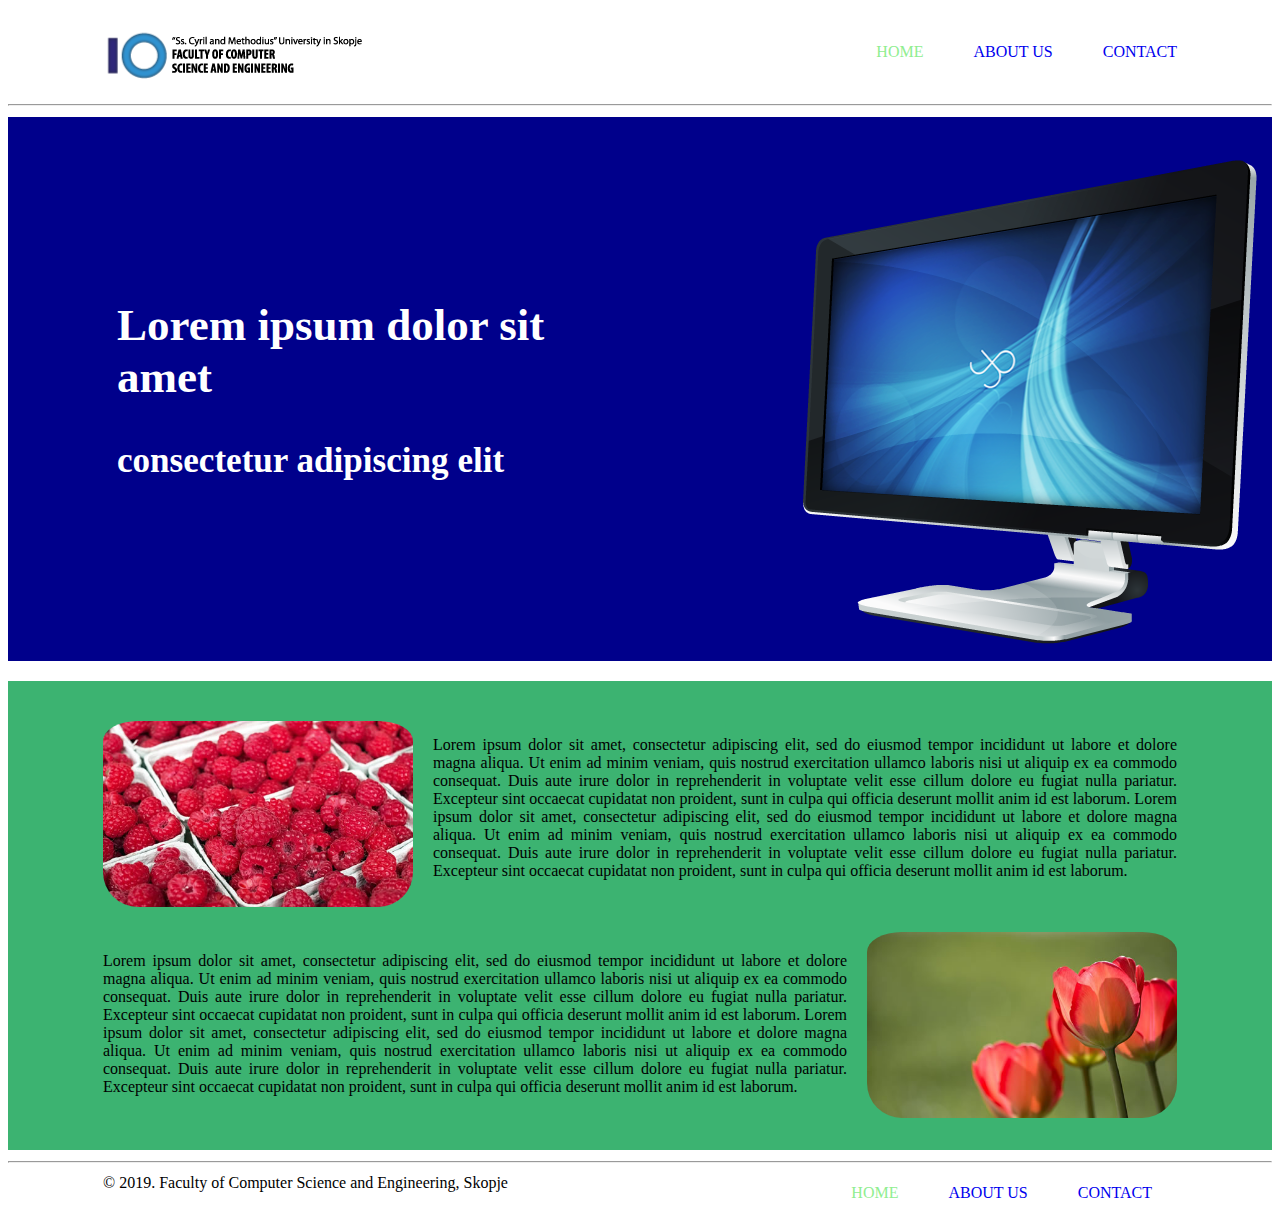
<file: Lab04_193288/Lab4_193288/Index.html>
<!DOCTYPE html>
<html lang="en">
<head>
    <meta charset="UTF-8">
    <title>Index</title>
    <link rel="stylesheet" href="cssmain.css">
</head>
<body>
    <div class="headermenu">
        <img src="images/finki-logo-9-en.png" class="logo">

        <ul class="nav">
            <li><a href="index.html" style="color: lightgreen">HOME</a></li>
            <li><a href="About%20us.html">ABOUT US</a></li>
            <li><a href="contact.html">CONTACT</a></li>
        </ul>
    </div>
<hr>
    <div class="firstsection">
    <img class="golemaslika" src="images/img3.png" alt="" />
        <div class="textinside">
            <h2>Lorem ipsum dolor sit <br/>amet </h2>
            <h3>consectetur adipiscing elit</h3>

        </div>

    </div>

    <div class="secondsection">

        <div class="firstgrid">
            <img  class="firstgridimage" src="images/item1.jpg">
            <div class="firstgridtext">Lorem ipsum dolor sit amet, consectetur adipiscing elit, sed do eiusmod tempor incididunt ut labore et
                dolore magna aliqua. Ut enim ad minim veniam, quis nostrud exercitation ullamco laboris nisi ut aliquip ex ea commodo consequat.
                Duis aute irure dolor in reprehenderit in voluptate velit esse cillum dolore eu fugiat nulla pariatur. Excepteur sint occaecat
                cupidatat non proident, sunt in culpa qui officia deserunt mollit anim id est laborum.
                Lorem ipsum dolor sit amet, consectetur adipiscing elit, sed do eiusmod tempor incididunt ut labore et
                dolore magna aliqua. Ut enim ad minim veniam, quis nostrud exercitation ullamco laboris nisi ut aliquip ex ea commodo consequat.
                Duis aute irure dolor in reprehenderit in voluptate velit esse cillum dolore eu fugiat nulla pariatur. Excepteur sint occaecat
                cupidatat non proident, sunt in culpa qui officia deserunt mollit anim id est laborum.</div>

        </div>

        <div class="secondgrid">
            <img  class="secondgridimage" src="images/item2.jpg">
            <div class="secondgridtext">Lorem ipsum dolor sit amet, consectetur adipiscing elit, sed do eiusmod tempor incididunt ut labore et
                dolore magna aliqua. Ut enim ad minim veniam, quis nostrud exercitation ullamco laboris nisi ut aliquip ex ea commodo consequat.
                Duis aute irure dolor in reprehenderit in voluptate velit esse cillum dolore eu fugiat nulla pariatur. Excepteur sint occaecat
                cupidatat non proident, sunt in culpa qui officia deserunt mollit anim id est laborum.
                Lorem ipsum dolor sit amet, consectetur adipiscing elit, sed do eiusmod tempor incididunt ut labore et
                dolore magna aliqua. Ut enim ad minim veniam, quis nostrud exercitation ullamco laboris nisi ut aliquip ex ea commodo consequat.
                Duis aute irure dolor in reprehenderit in voluptate velit esse cillum dolore eu fugiat nulla pariatur. Excepteur sint occaecat
                cupidatat non proident, sunt in culpa qui officia deserunt mollit anim id est laborum.<br/><br/><br/><br/></div>
        </div>



    </div>
<hr>
<footer>
    <div class="footertext">
        © 2019. Faculty of Computer Science and Engineering, Skopje</div>
    <ul class="nav footernav">
        <li><a href="index.html" style="color: lightgreen" id="c1">HOME</a></li>
        <li><a href="About%20us.html" id="c2">ABOUT US</a></li>
        <li><a href="contact.html" id="c3">CONTACT</a></li>
    </ul>
</footer>

</body>
</html>
</file>
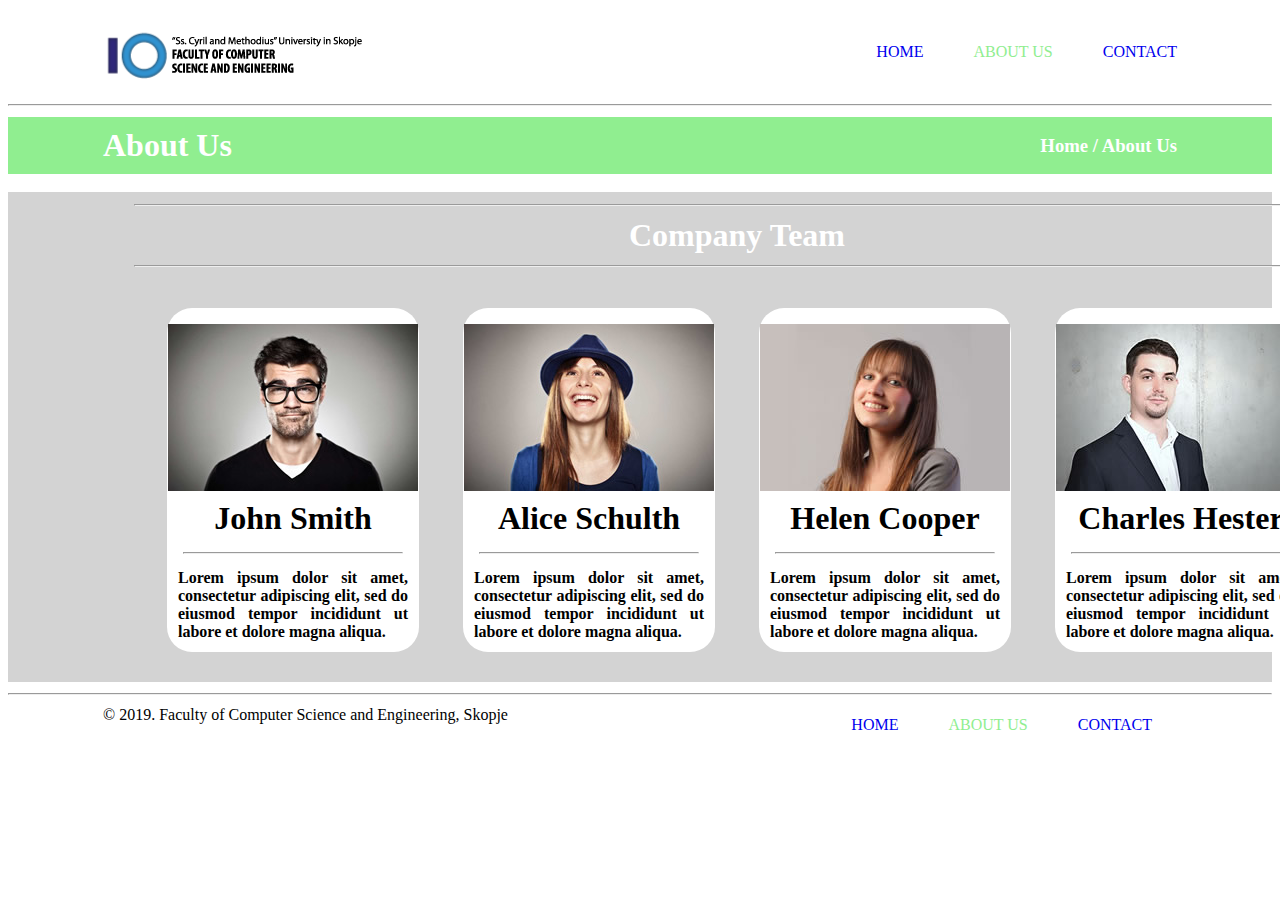
<file: Lab04_193288/Lab4_193288/About us.html>
<!DOCTYPE html>
<html lang="en">
<head>
    <meta charset="UTF-8">
    <title>About Us</title>
    <link rel="stylesheet" href="cssmain.css">
</head>
<body>

<div class="headermenu">
    <img src="images/finki-logo-9-en.png" class="logo">

    <ul class="nav">
        <li><a href="index.html" >HOME</a></li>
        <li><a href="About%20us.html" style="color: lightgreen">ABOUT US</a></li>
        <li><a href="contact.html">CONTACT</a></li>
    </ul>
</div>
<hr>
<div class="upperdesc">
    <h1 class="bigtext">About Us</h1>
    <h3 class="breadcrumbs">Home / About Us</h3>
</div><br/>

<div class="container">







<table class="table">
    <caption>
        <hr class="hrinside">
        <h1 class="tablead">Company Team</h1>
        <hr class="hrinside">
    </caption>
    <tr>
    <th>

        <img src="images/team1.jpg"/>
        <h1>John Smith</h1>
        <hr class="hrgrid">
        <p class="gridtext">Lorem ipsum dolor sit amet, consectetur adipiscing elit, sed do eiusmod tempor incididunt ut labore et
            dolore magna aliqua.</p>
    </th>

    <th>

        <img src="images/team2.jpg"/>
        <h1>Alice Schulth</h1>
        <hr class="hrgrid">
        <p class="gridtext">Lorem ipsum dolor sit amet, consectetur adipiscing elit, sed do eiusmod tempor incididunt ut labore et
            dolore magna aliqua.</p>


    </th>


        <th>

        <img src="images/team3.jpg"/>
        <h1>Helen Cooper</h1>
            <hr class="hrgrid">
        <p class="gridtext">Lorem ipsum dolor sit amet, consectetur adipiscing elit, sed do eiusmod tempor incididunt ut labore et
            dolore magna aliqua.</p>
    </th>
    <th>

        <img src="images/team4.jpg"/>
        <h1>Charles Hester</h1>
        <hr class="hrgrid">
        <p class="gridtext">Lorem ipsum dolor sit amet, consectetur adipiscing elit, sed do eiusmod tempor incididunt ut labore et
            dolore magna aliqua.</p>
    </th>
</tr>




</table>


</div>
















<hr>
<footer>
    <div class="footertext">
        © 2019. Faculty of Computer Science and Engineering, Skopje</div>
    <ul class="nav footernav">
        <li><a href="index.html" >HOME</a></li>
        <li><a href="About%20us.html" style="color: lightgreen">ABOUT US</a></li>
        <li><a href="contact.html">CONTACT</a></li
    </ul>
</footer>
</body>
</html>
</file>
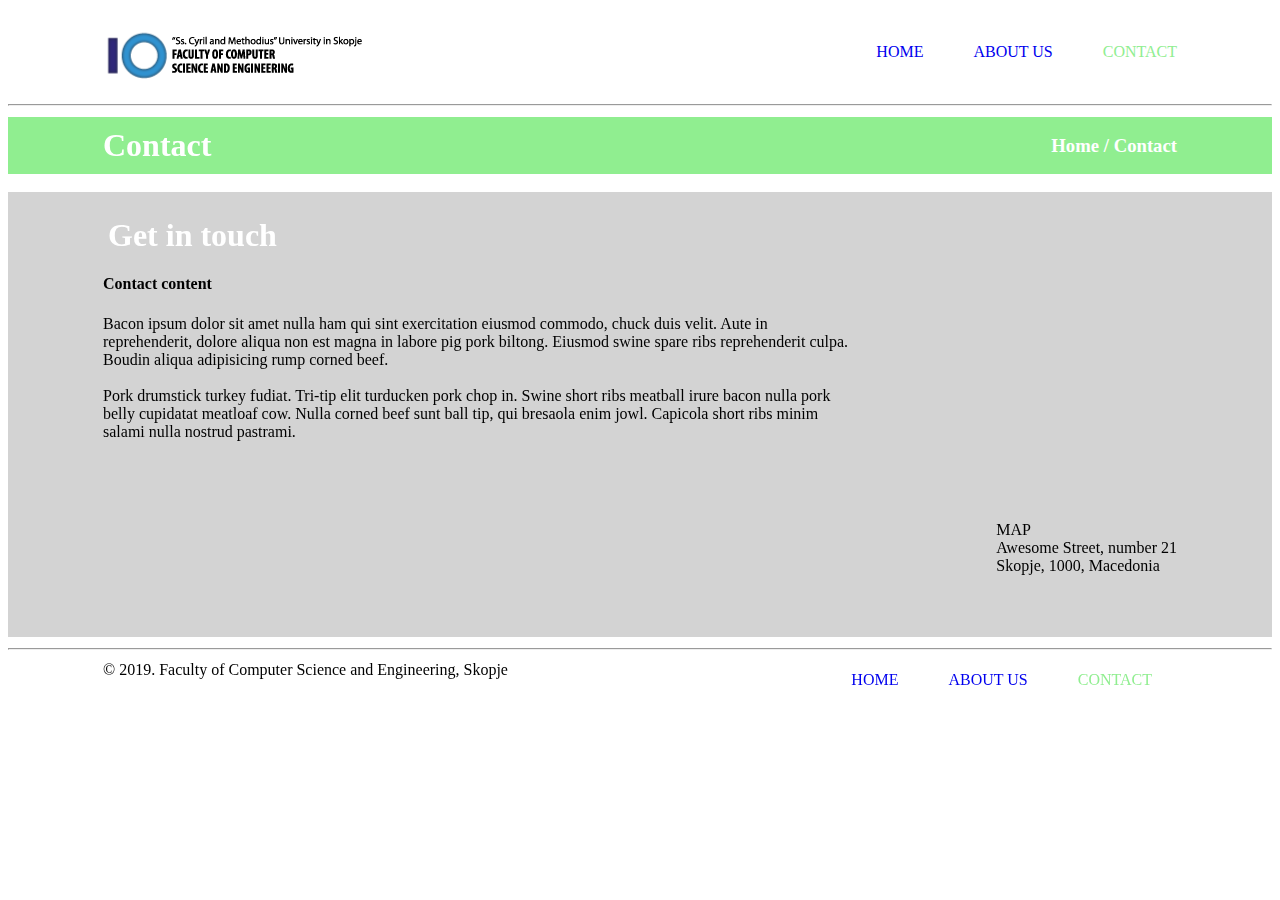
<file: Lab04_193288/Lab4_193288/Contact.html>
<!DOCTYPE html>
<html lang="en">
<head>
    <meta charset="UTF-8">
    <title>Contact</title>
    <link rel="stylesheet" href="cssmain.css">
</head>
<body>
<div class="headermenu">
    <img src="images/finki-logo-9-en.png" class="logo">

    <ul class="nav">
        <li><a href="Index.html" >HOME</a></li>
        <li><a href="About%20us.html" >ABOUT US</a></li>
        <li><a href="Contact.html" style="color: lightgreen">CONTACT</a></li>
    </ul>
</div>
<hr>
<div class="upperdesc">
    <h1 class="bigtext">Contact</h1>
    <h3 class="breadcrumbs">Home / Contact</h3>
</div><br/>
<div class="contact">
    <p class="size" ><iframe src="https://www.google.com/maps/embed?pb=!1m18!1m12!1m3!1d2964.8209442256466!2d21.40735921488197!3d42.00411817921233!2m3!1f0!2f0!3f0!3m2!1i1024!2i768!4f13.1!3m3!1m2!1s0x13541443605aa4ab%3A0x33d56647e5b87264!2sFaculty%20of%20Computer%20Science%20%26%20Engineering!5e0!3m2!1shr!2smk!4v1590409639521!5m2!1shr!2smk" width="400" height="300" frameborder="0" style="border:0;" allowfullscreen="" aria-hidden="false" tabindex="0"></iframe></p>
    <div class="containercontact">


        <h1 class="titletext">Get in touch</h1>
        <h4>Contact content</h4>
        <p>Bacon ipsum dolor sit amet nulla ham qui sint exercitation eiusmod commodo, chuck duis velit.
            Aute in reprehenderit, dolore aliqua non est magna in labore pig pork biltong. Eiusmod swine
            spare ribs reprehenderit culpa. Boudin aliqua adipisicing rump corned beef.<br><br>
            Pork drumstick turkey fudiat. Tri-tip elit turducken pork chop in. Swine short ribs meatball
            irure bacon nulla pork belly cupidatat meatloaf cow. Nulla corned beef sunt ball tip, qui bresaola
            enim jowl. Capicola short ribs minim salami nulla nostrud pastrami.</p>


    </div>
    <div class="adress">
        MAP<br>
        Awesome Street, number 21<br>
        Skopje, 1000, Macedonia
    </div>





</div>

<hr>
<footer>
    <div class="footertext">
        © 2019. Faculty of Computer Science and Engineering, Skopje</div>
    <ul class="nav footernav">
        <li><a href="Index.html" >HOME</a></li>
        <li><a href="About%20us.html" >ABOUT US</a></li>
        <li><a href="Contact.html" style="color: lightgreen">CONTACT</a></li>
    </ul>
</footer>
</body>
</html>
</file>
<file: Lab04_193288/Lab4_193288/cssmain.css>
body {
    margin: 8px;
}
.nav ul{
    list-style-type: none;
}
.nav li{
    display: inline-block;
    float: left;
}
.nav a{
    text-decoration: none;
    padding: 25px;
}
.headermenu{

}
.nav{
    float: right;
    margin: 0;
    padding: 35px 70px;
}
footer{
    display: inline;
}
.footertext{
    display: inline;
    margin: 0;
    padding: 10px 95px;
}
.footernav{
    float: right;
    margin: 0;
    padding: 10px 95px;
    display: inline;
}
.logo{
    padding-left: 95px;
}
.firstsection{
    background-color: darkblue;
    color: white;
    display: block;

    padding: 145px;
    text-align: center;
}
.textinside{
    color: white;
    text-align: justify;
    display: table;
    font-size: 30px;
    margin: 0 -36px;
}
.golemaslika{
    float: right;
    position: absolute;
    margin: -135px 36px;
    display: inline-block;
}
.secondsection{
    padding-top: 20px;
}
.firstgrid{
    display: flex;
    background-color: mediumseagreen;
}
.firstgridtext{
    text-align: justify;
    padding-right: 95px;
    padding-top: 35px;
    margin: 20px 0px 0px 0px;
}
.firstgridimage{
    width: 310px;
    height: 186px;
    border-radius: 35px;
    margin: 25px 20px 25px 95px;
    pading:0px;
}
.secondgrid{
    background-color: mediumseagreen;
}
.secondgridimage{
    float: right;
    display: inline-block;
    width: 310px;
    height: 186px;
    border-radius: 35px;
    margin: -15px 95px 15px  20px;
}
.secondgridtext{
    text-align: justify;
    padding-left: 95px;
    padding-top: 20px;
}
.upperdesc{
    background-color: rgb(144, 238, 144);
}
.bigtext{
    color: white;
    margin: 0;
    padding: 10px 95px;
    display: inline-block;

}
.breadcrumbs{
    color: white;
    float: right;
    margin: 0;
    padding: 18px 95px;
}
.container{
    background-color: rgb(211, 211, 211);
    padding-left: 115px;
    padding-right: 115px;
    padding-top: 1px;
}
.hrinside{
    margin: 11px;
    background-color: white;
}
.tablead{
    color: white;
}
.table{
    border-spacing: 44px 30px;
}
th {
    background-color: white;
    border-radius: 25px;
}
img{
    padding-top: 15px;
}

h1{
    margin: 5px;
}
.hrgrid{
    margin: 15px;
    background-color: black;
}
.gridtext{
    text-align: justify;
    margin: 10px;
}
hr{
    margin: 11px 0px;
    background-color: black;
}


.size{
    display: inline;
    float: right;
    width: 30%;
    padding: 0px 0px;
}
.contact{
    background-color: rgb(211, 211, 211);
    padding: 20px 95px;
    padding-bottom: 180px;
}
.titletext{
    color: white;
}
.adress{
    float: right;
    margin: 6% -30%;
}
</file>
